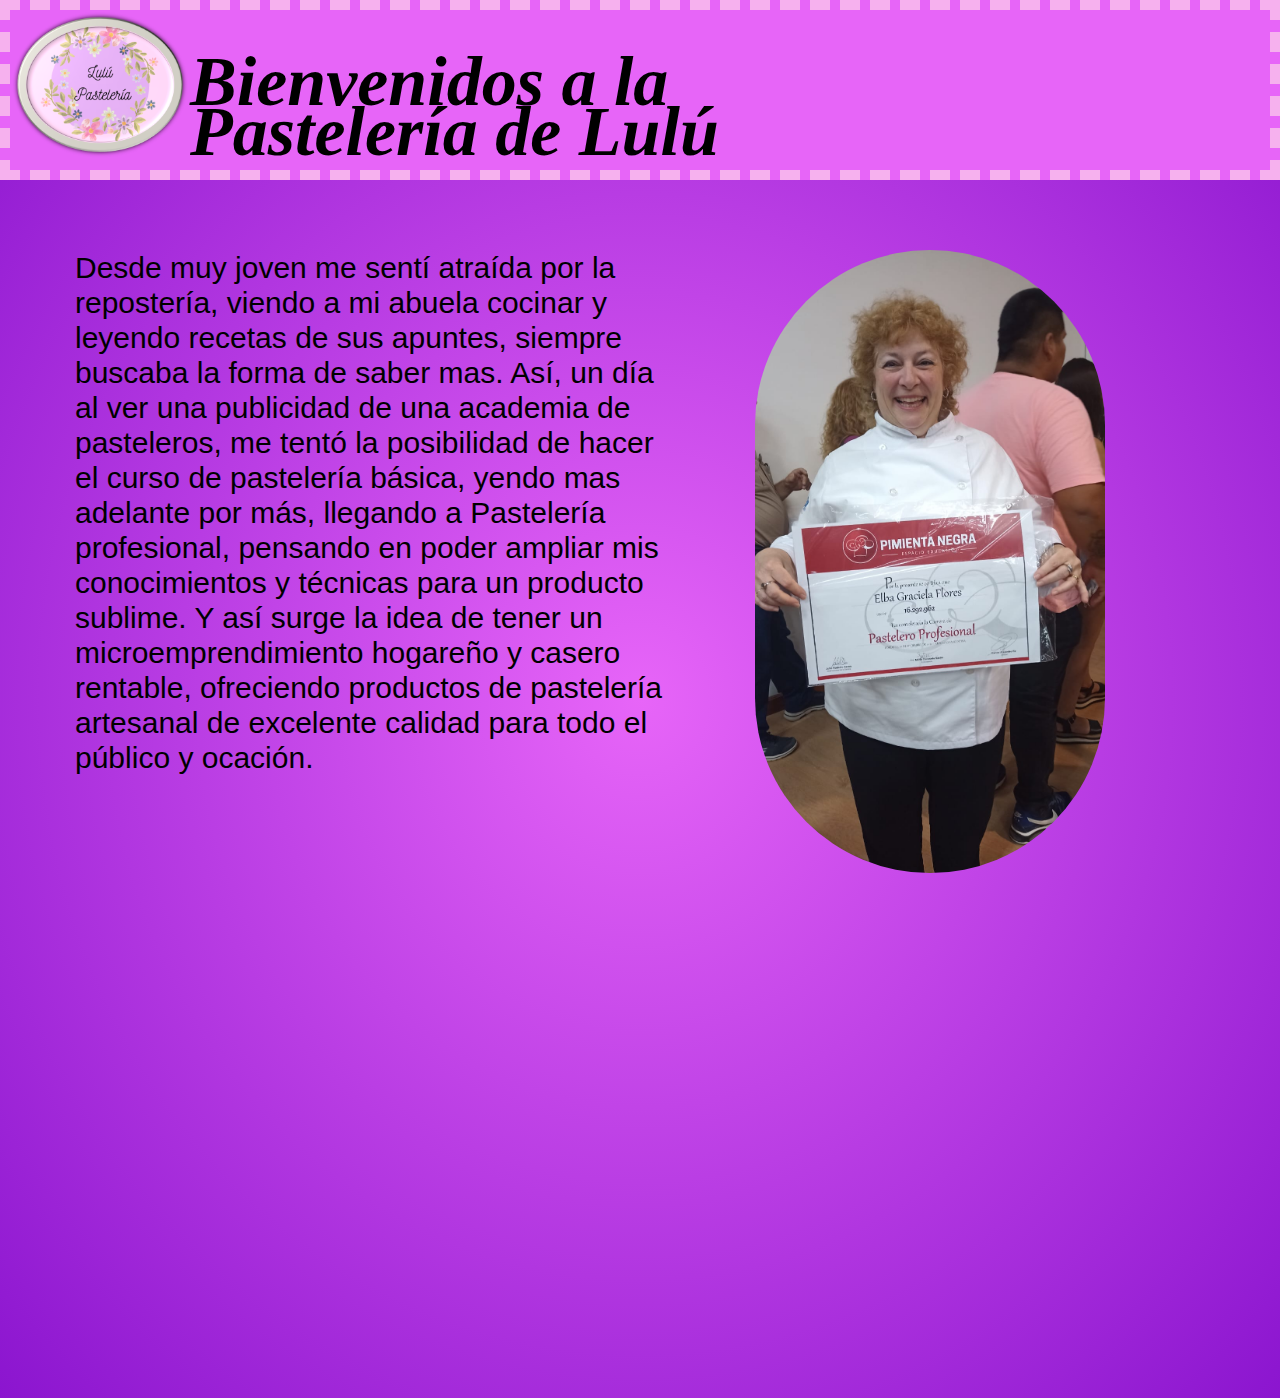
<file: Pagina Web/HTML/index.html>
<!DOCTYPE html>
<html lang="en">
<head>
    <meta charset="UTF-8">
    <meta http-equiv="X-UA-Compatible" content="IE=edge">
    <meta name="viewport" content="width=device-width, initial-scale=1.0">
    <link rel="icon" href="Imagenes/icono.png">
    <title>Mi Pastelería</title>
    <link rel="stylesheet" type="text/css" href="estilo.css">
    <link href="https://cdn.jsdelivr.net/npm/bootstrap@5.3.0-alpha1/dist/css/bootstrap.min.css" rel="stylesheet" integrity="sha384-GLhlTQ8iRABdZLl6O3oVMWSktQOp6b7In1Zl3/Jr59b6EGGoI1aFkw7cmDA6j6gD" crossorigin="anonymous">
    <style>
        @media (max-width:999px){
            .imagen_graciela{
                width: 50%;
            }
            .cabecera{
                height: 75px;
            }
            .logo{
                width: 90px;
            }
        }
    </style>
</head>
<body>
    <script src="./function.js"></script>
    <header class="cabecera container-fluid">        
        <div class="header-content row">
            <div class="col-2">
                <img class="logo" src="Imagenes/icono.png" >
            </div>

            <div class="col-10">
                <h1 class=" titulo">Bienvenidos a la Pastelería de Lulú</h1>
            </div>

            <div class="bottom-header col-6">
                <div>
                    <button class="buttom-header" onclick="inicio()">Inicio</button>
                </div>
                <div class="dropdown">
                    <button class="buttom-header">Productos</button>
                        <div class="dropdown-content">
                            <a onclick="Tortas()"><strong>Tortas</strong></a>
                            <a onclick="Tartas()"><strong>Tartas</strong></a>
                            <a onclick="Budines()"><strong>Budines</strong></a>
                            <a onclick="Delicatessen()"><strong>Delicatessen</strong></a>
                            <a onclick="Especialidades()"><strong>Especialidades</strong></a>
                        </div>
                </div>
            </div>  
        </div> 
    </header>
    <div class="content_sobremi">
        <div class="sobre_mi">
            Desde muy joven me sentí atraída por la repostería, viendo a mi abuela cocinar y leyendo recetas de sus apuntes, siempre buscaba la forma de saber mas. Así, un día al ver una publicidad de una academia de pasteleros, me tentó la posibilidad de hacer el curso de pastelería básica, yendo mas adelante por más, llegando a Pastelería profesional, pensando en poder ampliar mis conocimientos y técnicas para un producto sublime. Y así surge la idea de tener un microemprendimiento hogareño y casero rentable, ofreciendo productos de pastelería artesanal de excelente calidad para todo el público y ocación.
        </div>

        <div class="img-mami">
            <img class="imagen_graciela" src="Imagenes/mami.jpeg">
        </div>
    </div>
    <script src="https://cdn.jsdelivr.net/npm/bootstrap@5.3.0-alpha1/dist/js/bootstrap.bundle.min.js" integrity="sha384-w76AqPfDkMBDXo30jS1Sgez6pr3x5MlQ1ZAGC+nuZB+EYdgRZgiwxhTBTkF7CXvN" crossorigin="anonymous"></script>

</body>


</html>
</file>
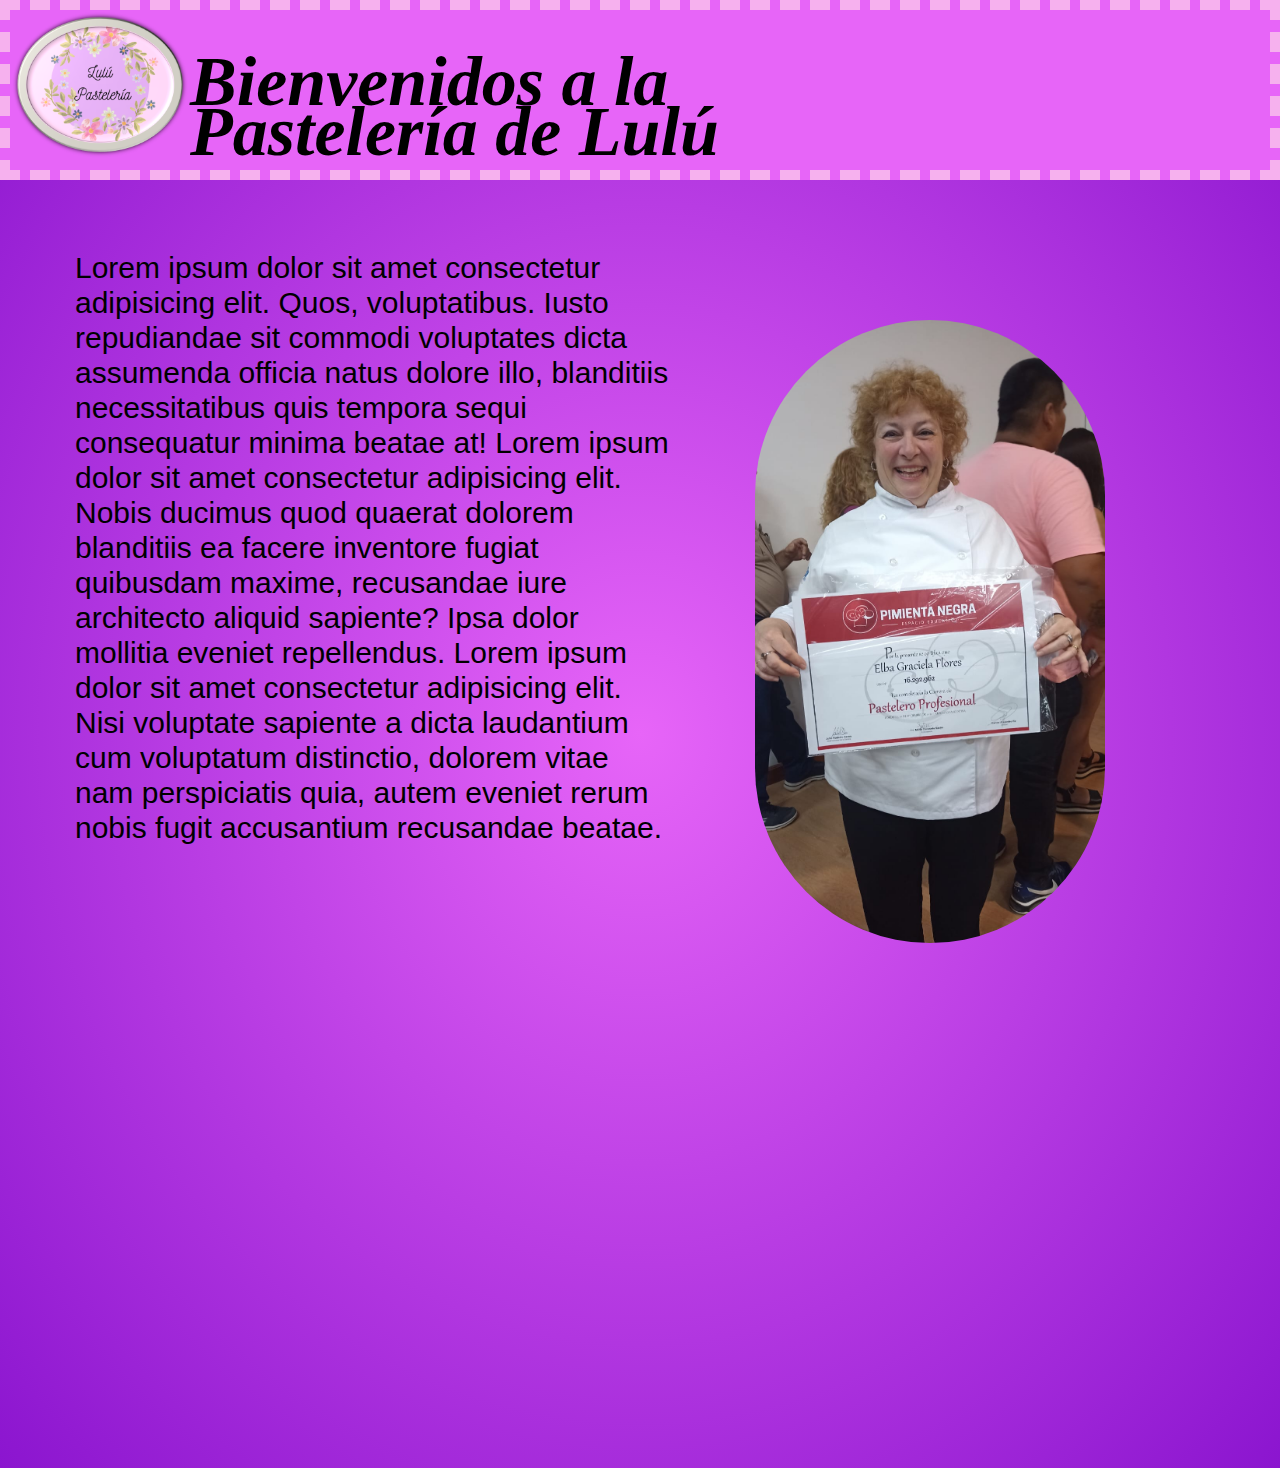
<file: Pagina Web/HTML/paginas/Budines.html>
<!DOCTYPE html>
<html lang="en">
<head>
    <meta charset="UTF-8">
    <meta http-equiv="X-UA-Compatible" content="IE=edge">
    <meta name="viewport" content="width=device-width, initial-scale=1.0">
    <link rel="icon" href="../Imagenes/icono.png">
    <title>Mi Pastelería</title>
    <link rel="stylesheet" type="text/css" href="../estilo.css">
    <meta name="viewport" content="width=device-width, initial-scale=1.0"&amp;gt;>

</head>
<body>
    <script src="../function.js"></script>
    <header class="cabecera container-fluid">        
        <div class="header-content row">
            <div class="col-2">
                <img class="logo" src="../Imagenes/icono.png" >
            </div>

            <div class="col-10">
                <h1 class= "titulo">Bienvenidos a la Pastelería de Lulú</h1>
            </div>

            <div class="bottom-header col-6">
                <div>
                    <button class="buttom-header" onclick="inicio()">Inicio</button>
                </div>
                <div class="dropdown">
                    <button class="buttom-header">Productos</button>
                        <div class="dropdown-content">
                            <a onclick="Tortas()"><strong>Tortas</strong></a>
                            <a onclick="Tartas()"><strong>Tartas</strong></a>
                            <a onclick="Budines()"><strong>Budines</strong></a>
                            <a onclick="Delicatessen()"><strong>Delicatessen</strong></a>
                            <a onclick="Especialidades()"><strong>Especialidades</strong></a>
                        </div>
                </div>
            </div>  
        </div> 
    </header>
    <div class="content_sobremi">
        <div class="sobre_mi">
            Lorem ipsum dolor sit amet consectetur adipisicing elit. Quos, voluptatibus. Iusto repudiandae sit commodi voluptates dicta assumenda officia natus dolore illo, blanditiis necessitatibus quis tempora sequi consequatur minima beatae at! Lorem ipsum dolor sit amet consectetur adipisicing elit. Nobis ducimus quod quaerat dolorem blanditiis ea facere inventore fugiat quibusdam maxime, recusandae iure architecto aliquid sapiente? Ipsa dolor mollitia eveniet repellendus. Lorem ipsum dolor sit amet consectetur adipisicing elit. Nisi voluptate sapiente a dicta laudantium cum voluptatum distinctio, dolorem vitae nam perspiciatis quia, autem eveniet rerum nobis fugit accusantium recusandae beatae.
        </div>

        <div class="img-mami">
            <img class="imagen_graciela" src="../Imagenes/mami.jpeg">
        </div>
    </div>
    <script src="https://cdn.jsdelivr.net/npm/bootstrap@5.3.0-alpha1/dist/js/bootstrap.bundle.min.js" integrity="sha384-w76AqPfDkMBDXo30jS1Sgez6pr3x5MlQ1ZAGC+nuZB+EYdgRZgiwxhTBTkF7CXvN" crossorigin="anonymous"></script>

</body>


</html>
</file>
<file: Pagina Web/HTML/estilo.css>
*{
    box-sizing: border-box;
}


.cabecera{
    height: 180px;
    position: fixed;
    background: rgb(231, 101, 248); 
    border-width: 10px;
    border-style: dashed dashed dashed dashed;
    border-color: #f6b1ee;
    display: inline-block;
    left: 0px;
    top: 0px;
    z-index: 2;
}
.header-content{
    display: flex;
}
.logo {
    width: 180px;
    max-width: 180px;
    min-width: 50px;
}

.bottom-header{ /*div contenedor de los botones*/
    display: flex;
    gap: 25px;
    padding-top: 0px;
    padding-right: 0px;
    height: 170px;
    position: relative;
    justify-content: right ;
    width: 660px;
    right: 0px;
    top: -50px;
    left: 695px;
}

.dropdown{
    display: inline-block;
    position: relative;    
    height: 50px;
}

.buttom-header{
    background:#f6b1ee;
    -webkit-border-radius: 28px;
    -moz-border-radius: 28px;
    border-radius: 10px;
    font-size: 25px;
    cursor: pointer;
    width: 200px;
    display: inline-block;
    justify-content: end;
}

.dropdown-content {
    display: none;
    background: #b062b8;
    position: absolute;
    -webkit-border-radius: 10px;
    -moz-border-radius: 10px;
    border-radius: 10px;
    width: 100%;
    min-width: 200px;
    overflow: auto;
    box-shadow: 30px 50px 100px 20px rgba(0, 0, 0, 0.4);
    cursor: pointer;
}
.dropdown:hover .dropdown-content {
    display: block;
}
.dropdown-content a {
    display: block;
    color: #000000;
    padding-left: 10px;
    text-decoration: none;
    font-size: 25px;
}
.dropdown-content a:hover {
    color: #b062b8;
    background-color: #f6b1ee;
    border-width: 4px;
    border-style: dashed;
    border-color: #000000;
}


body {
	margin: 0;
	padding: 0;
	font-family: Helvetica, Arial, sans-serif;
	color: rgb(0, 0, 0);
	background: #f6b1ee; 
	font-size: 40px;
	line-height: 50px;
	padding-top: 80px;
    background: -webkit-radial-gradient(rgb(231, 101, 248), rgb(139, 21, 207));
    position: relative;
    
}

.titulo{
    display: flex;
    justify-content: center;
    font-size: 70px;
    font-family:  "Caveat";
    font-style: oblique;
}

.sobre_mi{
    left: 75px;
    font-size: 30px;
    line-height : 35px;
    width: 600px;
    position: relative;

}
.content_sobremi{
    margin-top: 170px;
    margin-right: 100px;
}

.imagen_graciela{
    width: 350px;
    max-width: 350px;
    min-width: 50px;
    position: relative;
    z-index: 1;
    float: right;
    top: -525px;
    right: 75px;
    display: flex;
    border-radius: 900px;
}
</file>
